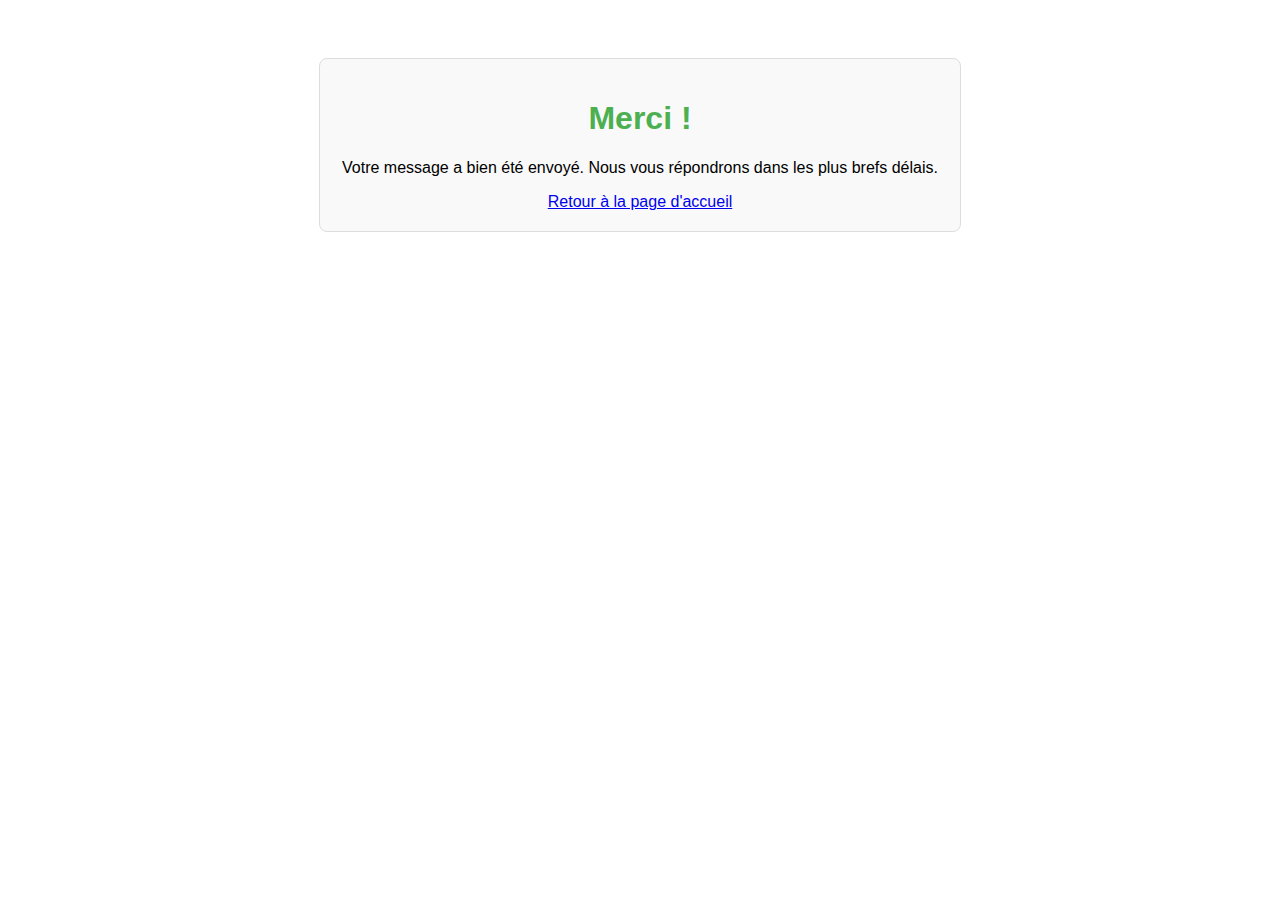
<file: merci.html>
<!DOCTYPE html>
<html lang="fr">
<head>
    <meta charset="UTF-8">
    <meta name="viewport" content="width=device-width, initial-scale=1.0">
    <title>Message Envoyé !</title>
    <style>
        body {
            font-family: Arial, sans-serif;
            text-align: center;
            padding-top: 50px;
        }
        .container {
            max-width: 600px;
            margin: auto;
            padding: 20px;
            border: 1px solid #ddd;
            border-radius: 8px;
            background-color: #f9f9f9;
        }
        h1 {
            color: #4CAF50;
        }
    </style>
</head>
<body>
    <div class="container">
        <h1>Merci !</h1>
        <p>Votre message a bien été envoyé. Nous vous répondrons dans les plus brefs délais.</p>
        <a href="index.html">Retour à la page d'accueil</a>
    </div>
</body>
</html>
</file>
